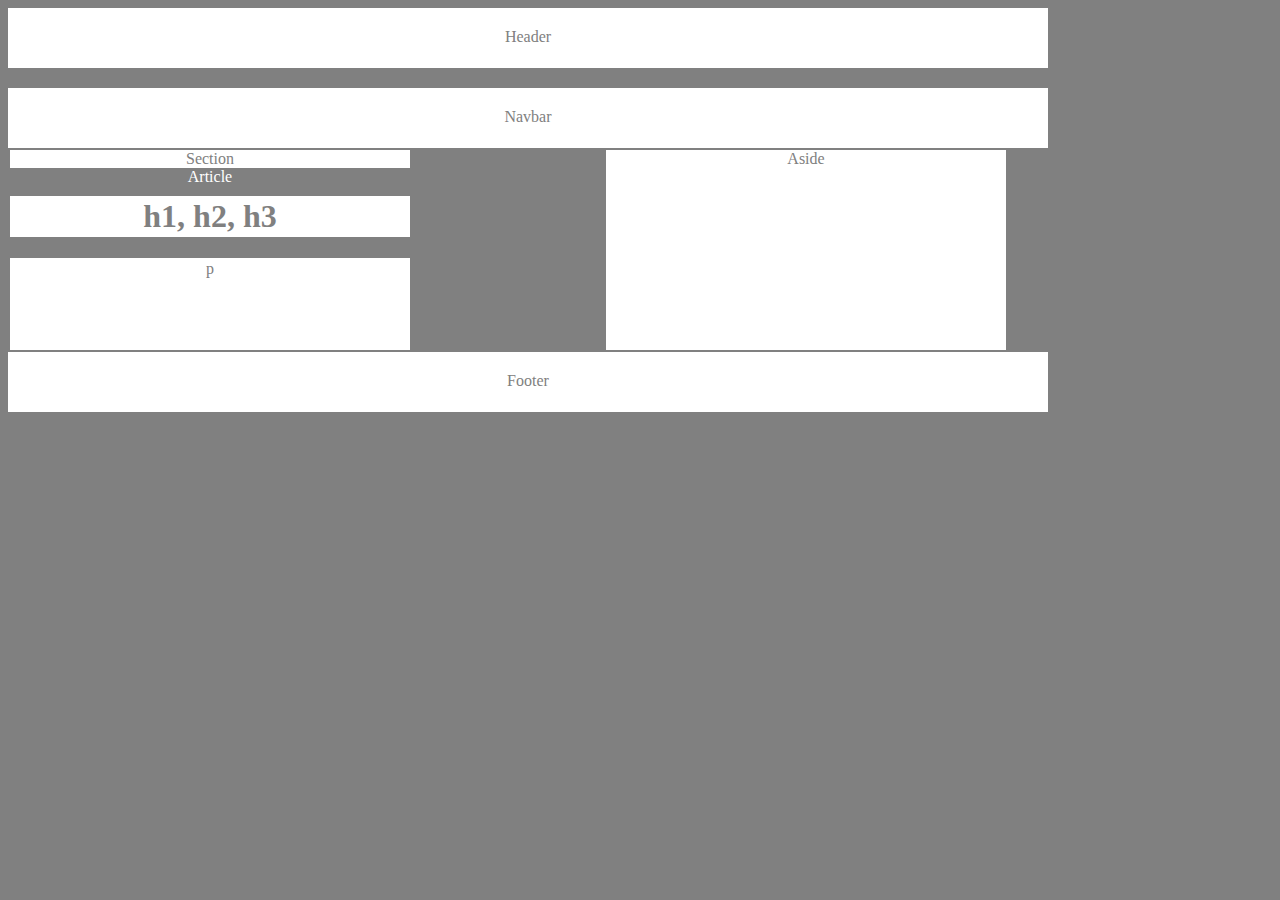
<file: index.html>
<!DOCTYPE html>
<html lang="en">
<head>
	<meta charset="UTF-8">
	<title>Wire Frame</title>
	<link rel="stylesheet" type="text/css" href="stylesheet_wireframe.css">
</head>
<body>
 <div id="wrapper">
	<div id="header">
		Header
	</div>

	<div id="nav">
		Navbar
	</div>
	
	<div id="aside" class="clearfix">
		Aside
	</div>
	
	<div id="section" class="clearfix">
		Section
		<div id="article">
			Article
			<h1>h1, h2, h3</h1>
			<p>p</p>

		</div>
	</div>
	
	<div id="footer">
		Footer
	</div>
</div>

	
</body>
</html>
</file>
<file: stylesheet_wireframe.css>
body {
	background-color: gray;
}

.clearfix {
	overflow: auto;
}

#wrapper {
	max-width: 1000px;
	text-align: center;
}



#header {
	background-color: white;
	color: gray;
	padding: 20px;
	width: 1000px;
	height: 20px;
	
}

#nav {
	background-color: white;
	color: gray;
	padding: 20px;
	width: 1000px;
	height: 20px;
	margin: 20px 0px auto;
}

#footer {
	background-color: white;
	color: gray;
	padding: 20px;
	width: 1000px;
	height: 20px;
	overflow: auto;
	margin: 20px 20px 20px 0px;
	margin-top: 20px;
}

#aside {
	float:right;
	width: 40%;
	height: 200px;
	background-color: white;
	border: solid 2px;
	color: gray;
	
}

#section {
	float:left;
	width: 40%;
	height: 200px;
	background-color: white;
	color: gray;
	border: solid 2px;
}

#article {
	background-color: gray;
	color: white;
}

h1 {
	background-color: white;
	color: gray;
	margin-top: 10px;
	padding: 2px;
}

p {
	background-color: white;
	color: gray;
	margin-top: 10px;
	padding: 2px;
}
</file>
